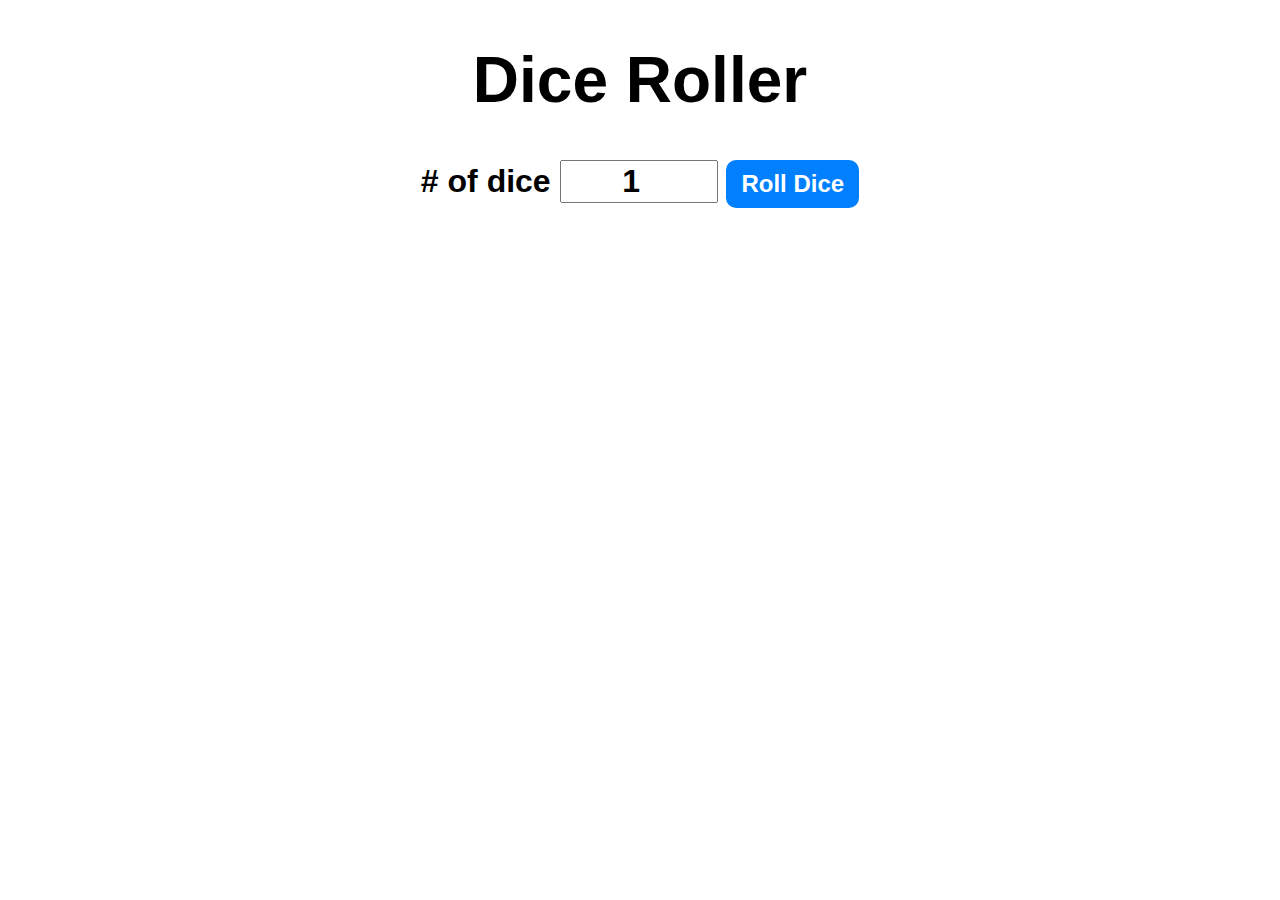
<file: index.html>
<!DOCTYPE html>
<html lang="en">
<head>
    <meta charset="UTF-8">
    <meta name="viewport" content="width=device-width, initial-scale=1.0">
    <title>Document</title>
    <link rel="stylesheet" href="./style.css">
</head>
<body>
    <div id="container">
        <h1>Dice Roller</h1>
        <label># of dice</label>
        <input type="number" id="numOfDice" value="1" min="1">
        <button onclick="rollDice()">Roll Dice</button><br>
        <div id="diceImages"></div>
    </div>
    <script src="./index.js"></script>
</body>
</html>
</file>
<file: style.css>
#container {
    font-family: Arial, sans-serif;
    text-align: center;
    font-size: 2rem;
    font-weight: bold;
}

button {
    font-size: 1.5rem;
    padding: 10px 15px;
    border-radius: 10px;
    border: none;
    background-color: hsl(210, 100%, 50%);
    color: white;
    font-weight: bold;
    cursor: pointer;
}

button:hover {
    background-color: hsl(210, 100%, 35%);
}

button:active {
    background-color: hsl(210, 100%, 70%);
}

input {
    font-size: 2rem;
    width: 150px;
    text-align: center;
    font-weight: bold; 
}

#diceImages {
    margin-top: 30px;
    width: 300px;
    height: 300px;
    display: inline-block;
}

#diceImages img {
    width: 50px;
    height: 50px;
    margin: 5px;
}
</file>
